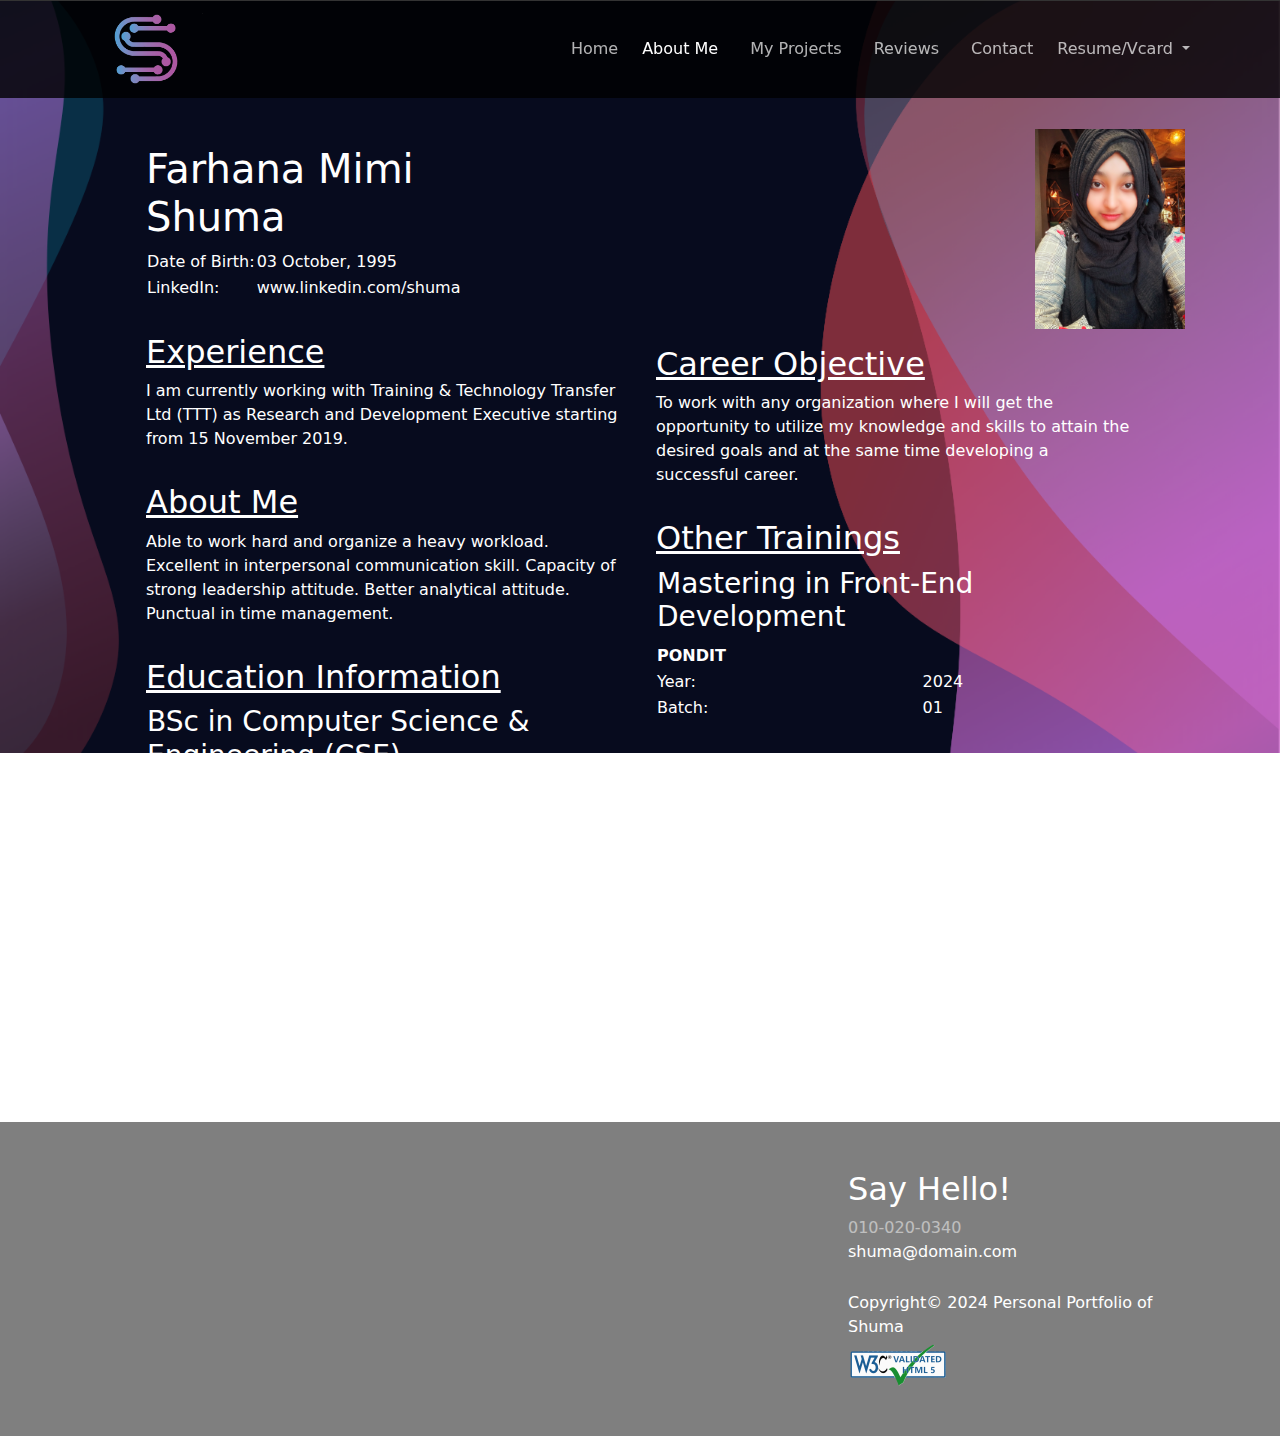
<file: about_me.html>
<!DOCTYPE html>
<html lang="en">

<head>
    <meta charset="UTF-8">
    <meta name="viewport" content="width=device-width, initial-scale=1.0">
    <title>My Portfolio-About Me</title>
    <link href="global_assets/css/bootstrap.min.css" rel="stylesheet">
    <link rel="stylesheet" href="assets/css/style.css">
    <link rel="stylesheet" href="https://cdnjs.cloudflare.com/ajax/libs/font-awesome/6.5.1/css/all.min.css"
        integrity="sha512-DTOQO9RWCH3ppGqcWaEA1BIZOC6xxalwEsw9c2QQeAIftl+Vegovlnee1c9QX4TctnWMn13TZye+giMm8e2LwA=="
        crossorigin="anonymous" referrerpolicy="no-referrer" />
</head>

<body>
    <div class="bg_container">
        <div id="container">
            <nav class="navbar fixed-top navbar-expand-lg">
                <div class="container">
                    <a class="navbar-brand" href="#"><img src="assets/images/logo.png" alt="logo icon"
                            class="logo_main"></a>
                    <button class="navbar-toggler" type="button" data-bs-toggle="offcanvas"
                        data-bs-target="#offcanvasNavbar" aria-controls="offcanvasNavbar"
                        aria-label="Toggle navigation">
                        <span class="navbar-toggler-icon"></span>
                    </button>
                    <div class="offcanvas offcanvas-end" tabindex="-1" id="offcanvasNavbar"
                        aria-labelledby="offcanvasNavbarLabel">
                        <div class="offcanvas-header">
                            <h5 class="offcanvas-title" id="offcanvasNavbarLabel"><br></h5>
                            <button type="button" class="btn-close" data-bs-dismiss="offcanvas"
                                aria-label="Close"></button>
                        </div>
                        <div class="offcanvas-body">
                            <ul class="navbar-nav ms-auto mb-2 mb-lg-0">
                                <li class="nav-item">
                                    <a class="nav-link" aria-current="page" href="index.html">Home</a>
                                </li>
                                <li class="nav-item">
                                    <a class="nav-link mx-lg-2 active" href="about_me.html">About Me</a>
                                </li>
                                <li class="nav-item">
                                    <a class="nav-link mx-lg-2" href="my_projects.html">My
                                        Projects</a>
                                </li>
                                <li class="nav-item">
                                    <a class="nav-link mx-lg-2" href="reviews.html">Reviews</a>
                                </li>
                                <li class="nav-item">
                                    <a class="nav-link mx-lg-2" href="contact.html">Contact</a>
                                </li>
                                <li class="nav-item dropdown">
                                    <a class="nav-link dropdown-toggle" href="#" role="button" data-bs-toggle="dropdown"
                                        aria-expanded="false">
                                        Resume/Vcard
                                    </a>
                                    <ul class="dropdown-menu bg_gray txt_center">
                                        <li><a class="dropdown-item" href="#">Download Resume</a></li>
                                        <li>
                                            <hr class="dropdown-divider" />
                                        </li>
                                        <li><a class="dropdown-item" href="#">Download Vcard</a></li>
                                    </ul>
                                </li>
                            </ul>
                        </div>
                    </div>
                </div>
            </nav>

            <div class="container text-white" style="margin-top: -47px;">
                <div class="row my-5 mx-5" style="padding-top: 8rem;">
                    <!-- first column -->
                    <div class="col-md-6">
                        <!-- first row -->
                        <div class="row">
                            <div class="col-9 p-3">
                                <h1>Farhana Mimi Shuma</h1>
                                <table class="sub_table">
                                    <tr>
                                        <td>Date of Birth:</td>
                                        <td>03 October, 1995</td>
                                    </tr>
                                    <tr>
                                        <td>LinkedIn:</td>
                                        <td>www.linkedin.com/shuma</td>
                                    </tr>
                                </table>
                            </div>
                            <div class="col-3"></div>
                        </div>
                        <!-- second row -->
                        <div class="row">
                            <div class="col-12 p-3">
                                <h2><u>Experience</u></h2>
                                <p>I am currently working with Training & Technology Transfer Ltd (TTT) as Research and
                                    Development
                                    Executive starting from 15 November 2019.</p>
                            </div>
                        </div>
                        <!-- third row -->
                        <div class="row">
                            <div class="col-12 p-3">
                                <h2><u>About Me</u></h2>
                                <p>Able to work hard and organize a heavy workload. Excellent in interpersonal
                                    communication
                                    skill.
                                    Capacity of strong leadership attitude. Better analytical attitude. Punctual in time
                                    management.
                                </p>
                            </div>
                        </div>

                        <!-- fourth row -->
                        <div class="row">
                            <div class="col-12 p-3">
                                <h2><u>Education Information</u></h2>
                                <table class="sub_table">
                                    <tr>
                                        <td colspan="2">
                                            <h3>BSc in Computer Science & Engineering (CSE)</h3>
                                        </td>
                                    </tr>
                                    <tr>
                                        <td colspan="2"><strong>Asian University of Bangladesh</strong></td>
                                    </tr>
                                    <tr>
                                        <td>Result:</td>
                                        <td>3.742</td>
                                    </tr>
                                    <tr>
                                        <td>Session:</td>
                                        <td>2015-2018</td>
                                    </tr>
                                </table>
                            </div>
                        </div>
                        <!-- fifth row -->
                        <div class="row">
                            <div class="col-12 p-3">
                                <h2><u>Computer Skills</u></h2>
                                <p>Proficient in Microsoft Windows 7/10/11, Microsoft Office Word, Microsoft Office
                                    Power
                                    Point,
                                    Microsoft Office Excel (Basic), VS Code, Adobe Photoshop CC 2014, Adobe Illustrator
                                    CC
                                    2014,
                                    Blender 3.6,
                                    and operate other general programs.</p>
                            </div>
                        </div>
                    </div>
                    <!-- second column -->
                    <div class="col-md-6">
                        <!-- first row -->
                        <div class="row">
                            <div class="col-9"></div>
                            <div class="col-3">
                                <img src="assets/images/photo.png" alt="photo of shuma" />
                            </div>
                        </div>
                        <!-- second row -->
                        <div class="row">
                            <div class="col-12 p-3">
                                <h2><u>Career Objective</u></h2>
                                <p>To work with any organization where I will get the opportunity to utilize my
                                    knowledge
                                    and
                                    skills
                                    to attain the desired goals and at the same time developing a successful career.</p>
                            </div>
                        </div>
                        <!-- third row -->
                        <div class="row">
                            <div class="col-12 p-3">
                                <h2><u>Other Trainings</u></h2>
                                <table class="sub_table">
                                    <tr>
                                        <td colspan="2">
                                            <h3>Mastering in Front-End Development</h3>
                                        </td>
                                    </tr>
                                    <tr>
                                        <td colspan="2"><strong>PONDIT</strong></td>
                                    <tr>
                                        <td>Year:</td>
                                        <td>2024</td>
                                    </tr>
                                    <tr>
                                        <td>Batch:</td>
                                        <td>01</td>
                                    </tr>
                                </table>
                            </div>
                        </div>
                        <!-- fourth row -->
                        <div class="row">
                            <div class="col-12 p-3">
                                <h2><u>Communication Skill</u></h2>
                                <p>Speaking, Reading & Writing well in Bengali & English. Well spoken knowlegde in
                                    Hindi.
                                </p>
                            </div>
                        </div>
                    </div>
                </div>
            </div>


            <div class="footer text-white">
                <div class="container">
                    <div class="row">
                        <div class="col-6 offset-6 p-5 my-auto">
                            <div class="contact_section">
                                <h2>Say Hello!</h2>
                                <p class="opacity_50p">010-020-0340</p>
                                <p><a href="#">shuma@domain.com</a></p>
                                <ul class="bottom_utility">
                                    <li><a href="https://www.linkedin.com/in/itz-mimi/" target="_blank"><i id="linkedin"
                                                class="fa-brands fa-linkedin fa-xl" style="color: #949494;"></i></a>
                                    </li>
                                    <li><a href="#"><i id="youtube" class="fa-brands fa-youtube fa-xl"
                                                style="color: #949494;"></i></a>
                                    </li>
                                    <li><a href="https://github.com/MimiShuma" target="_blank"><i id="github"
                                                class="fa-brands fa-github fa-xl" style="color: #949494;"></i></a>
                                    </li>
                                </ul>
                                <p>Copyright&copy; 2024 Personal Portfolio of Shuma</p>
                                <span><img src="assets/images/w3certification.png" alt="w3 certification logo" /></span>
                            </div>
                        </div>
                    </div>
                </div>
            </div>
        </div>
    </div>
    <script src="global_assets/js/bootstrap.bundle.js"></script>
</body>

</html>
</file>
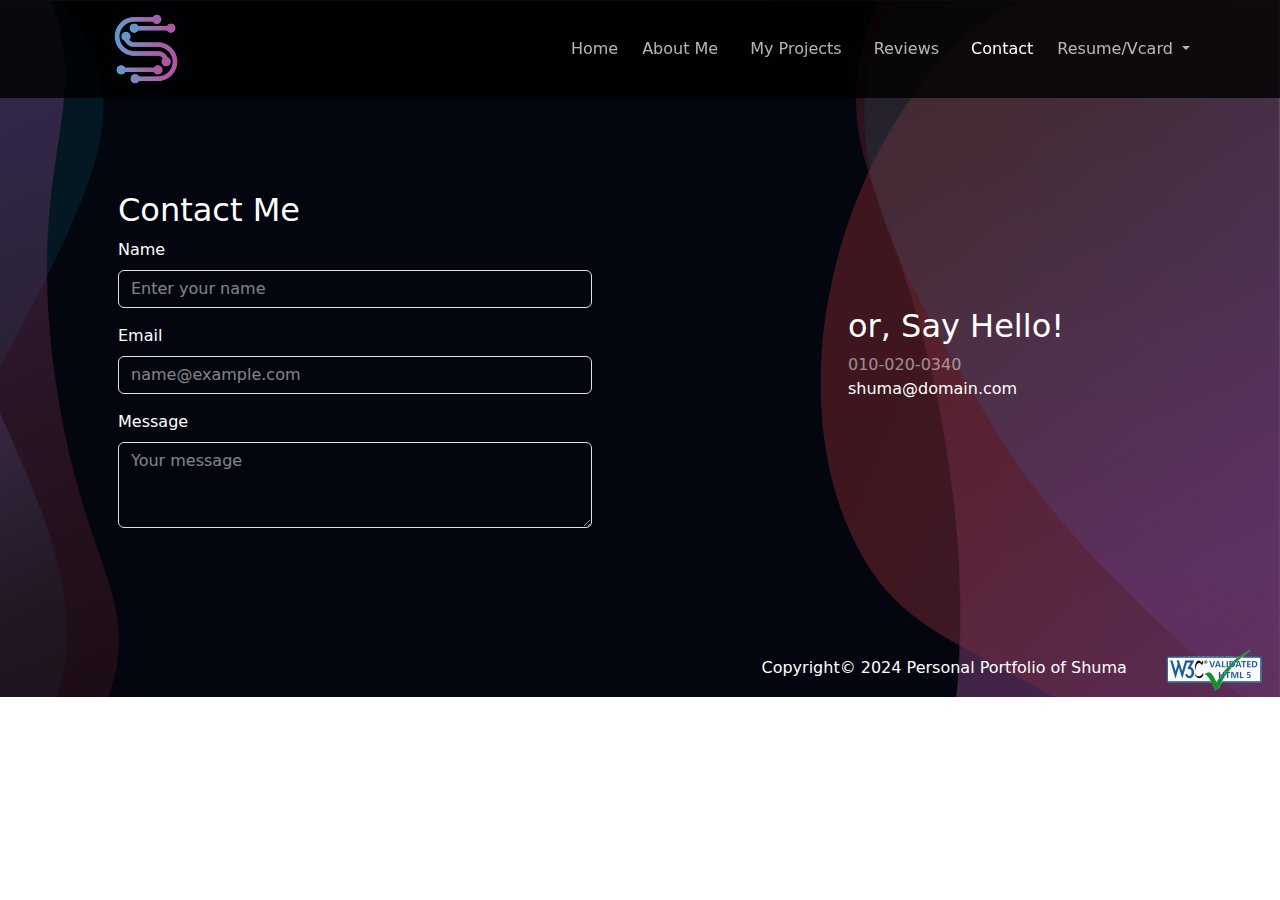
<file: contact.html>
<!DOCTYPE html>
<html lang="en">

<head>
    <meta charset="UTF-8">
    <meta name="viewport" content="width=device-width, initial-scale=1.0">
    <title>My Portfolio-My Contacts</title>
    <link rel="icon" href="assets/images/logoicon.png" type="image/x-icon">
    <link href="global_assets/css/bootstrap.min.css" rel="stylesheet">
    <link rel="stylesheet" href="assets/css/style.css">
    <link rel="stylesheet" href="https://cdnjs.cloudflare.com/ajax/libs/font-awesome/6.5.1/css/all.min.css"
        integrity="sha512-DTOQO9RWCH3ppGqcWaEA1BIZOC6xxalwEsw9c2QQeAIftl+Vegovlnee1c9QX4TctnWMn13TZye+giMm8e2LwA=="
        crossorigin="anonymous" referrerpolicy="no-referrer" />
</head>

<body>
    <div class="bg_container">
        <nav class="navbar fixed-top navbar-expand-lg">
            <div class="container">
                <a class="navbar-brand" href="#"><img src="assets/images/logo.png" alt="logo icon"
                        class="logo_main"></a>
                <button class="navbar-toggler" type="button" data-bs-toggle="offcanvas"
                    data-bs-target="#offcanvasNavbar" aria-controls="offcanvasNavbar" aria-label="Toggle navigation">
                    <span class="navbar-toggler-icon"></span>
                </button>
                <div class="offcanvas offcanvas-end" tabindex="-1" id="offcanvasNavbar"
                    aria-labelledby="offcanvasNavbarLabel">
                    <div class="offcanvas-header">
                        <h5 class="offcanvas-title" id="offcanvasNavbarLabel"><br></h5>
                        <button type="button" class="btn-close" data-bs-dismiss="offcanvas" aria-label="Close"></button>
                    </div>
                    <div class="offcanvas-body">
                        <ul class="navbar-nav ms-auto mb-2 mb-lg-0">
                            <li class="nav-item">
                                <a class="nav-link" aria-current="page" href="index.html">Home</a>
                            </li>
                            <li class="nav-item">
                                <a class="nav-link mx-lg-2" href="about_me.html">About Me</a>
                            </li>
                            <li class="nav-item">
                                <a class="nav-link mx-lg-2" href="my_projects.html">My
                                    Projects</a>
                            </li>
                            <li class="nav-item">
                                <a class="nav-link mx-lg-2" href="reviews.html">Reviews</a>
                            </li>
                            <li class="nav-item">
                                <a class="nav-link mx-lg-2 active" href="contact.html">Contact</a>
                            </li>
                            <li class="nav-item dropdown">
                                <a class="nav-link dropdown-toggle" href="#" role="button" data-bs-toggle="dropdown"
                                    aria-expanded="false">
                                    Resume/Vcard
                                </a>
                                <ul class="dropdown-menu bg_gray txt_center">
                                    <li><a class="dropdown-item" href="#">Download Resume</a></li>
                                    <li>
                                        <hr class="dropdown-divider" />
                                    </li>
                                    <li><a class="dropdown-item" href="#">Download Vcard</a></li>
                                </ul>
                            </li>
                        </ul>
                    </div>
                </div>
            </div>
        </nav>

        <div class="footer text-white py-5">
            <div class="container">
                <div class="row" style="padding-top: 5.95rem;">
                    <div class="col-6 p-5 my-auto mx-auto">
                        <div class="support_section">
                            <h2>Contact Me</h2>
                            <div class="mb-3">
                                <label for="exampleFormControlInput1" class="form-label">Name</label>
                                <input type="text" class="form-control" id="exampleFormControlInput1"
                                    placeholder="Enter your name">
                            </div>
                            <div class="mb-3">
                                <label for="exampleFormControlInput2" class="form-label">Email</label>
                                <input type="email" class="form-control" id="exampleFormControlInput2"
                                    placeholder="name@example.com">
                            </div>
                            <div class="mb-3">
                                <label for="exampleFormControlTextarea1" class="form-label">Message</label>
                                <textarea class="form-control" id="exampleFormControlTextarea1"
                                    placeholder="Your message" rows="3"></textarea>
                            </div>
                        </div>
                    </div>
                    <div class="col-6 p-5 mx-auto my-auto">
                        <div class="contact_section">
                            <h2>or, Say Hello!</h2>
                            <p class="opacity_50p">010-020-0340</p>
                            <p><a href="#">shuma@domain.com</a></p>
                            <ul class="bottom_utility">
                                <li><a href="https://www.linkedin.com/in/itz-mimi/" target="_blank"><i id="linkedin"
                                            class="fa-brands fa-linkedin fa-xl" style="color: #949494;"></i></a>
                                </li>
                                <li><a href="#"><i id="youtube" class="fa-brands fa-youtube fa-xl"
                                            style="color: #949494;"></i></a>
                                </li>
                                <li><a href="https://github.com/MimiShuma" target="_blank"><i id="github"
                                            class="fa-brands fa-github fa-xl" style="color: #949494;"></i></a>
                                </li>
                            </ul>
                        </div>
                    </div>
                </div>
            </div>
        </div>

        <footer class="footer py-1 text-white text-end">
            <span class="px-3">Copyright&copy; 2024 Personal Portfolio of Shuma</span>
            <span class="px-3"><img src="assets/images/w3certification.png" alt="w3 certification logo" /></span>
        </footer>
    </div>
    <script src="global_assets/js/bootstrap.bundle.js"></script>

</body>

</html>
</file>
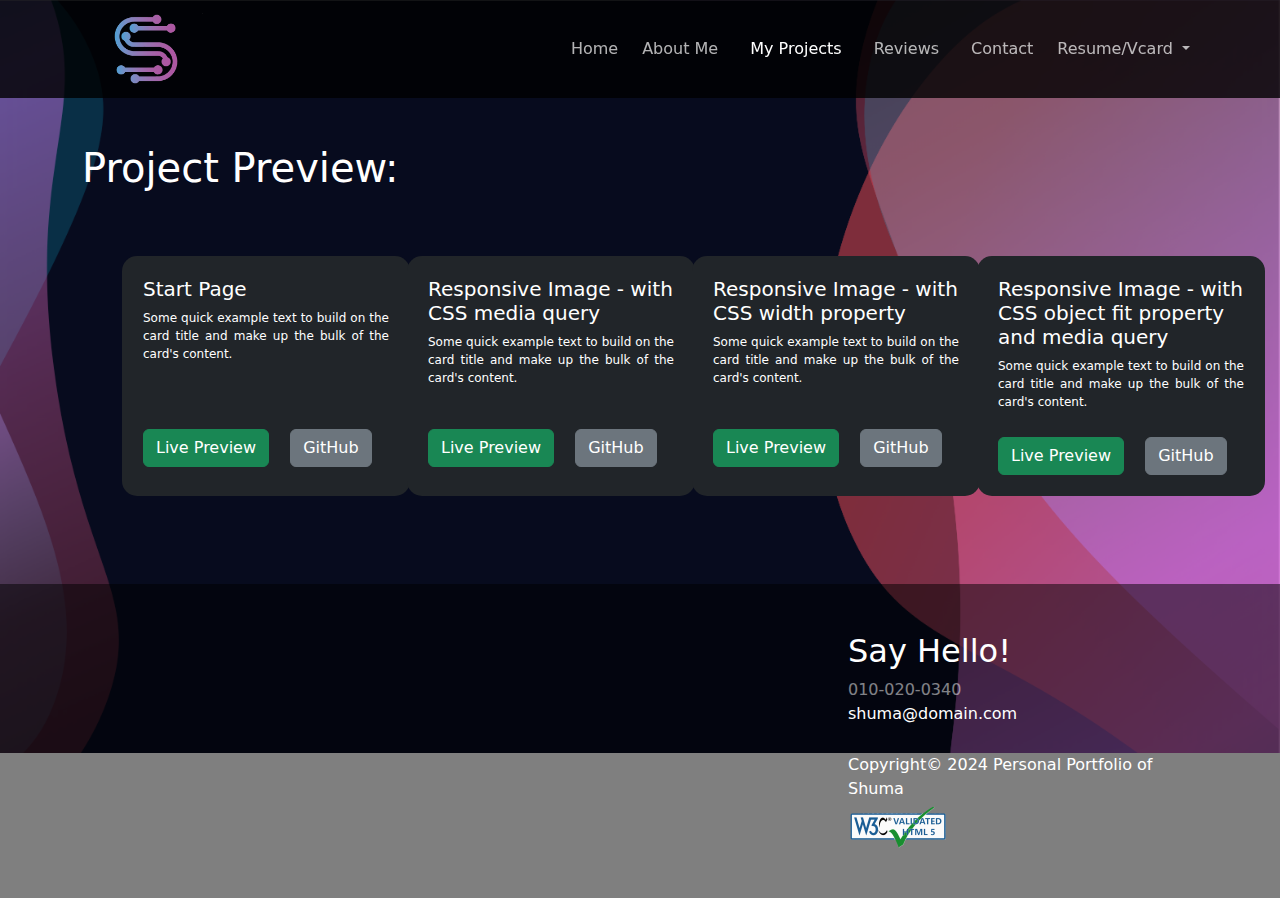
<file: my_projects.html>
<!DOCTYPE html>
<html lang="en">

<head>
    <meta charset="UTF-8">
    <meta name="viewport" content="width=device-width, initial-scale=1.0">
    <title>My Portfolio-My Projects</title>
    <link rel="icon" href="assets/images/logoicon.png" type="image/x-icon">
    <link href="global_assets/css/bootstrap.min.css" rel="stylesheet">
    <link rel="stylesheet" href="assets/css/style.css">
    <link rel="stylesheet" href="https://cdnjs.cloudflare.com/ajax/libs/font-awesome/6.5.1/css/all.min.css"
        integrity="sha512-DTOQO9RWCH3ppGqcWaEA1BIZOC6xxalwEsw9c2QQeAIftl+Vegovlnee1c9QX4TctnWMn13TZye+giMm8e2LwA=="
        crossorigin="anonymous" referrerpolicy="no-referrer" />
</head>

<body>
    <div class="bg_container">
        <nav class="navbar fixed-top navbar-expand-lg">
            <div class="container">
                <a class="navbar-brand" href="#"><img src="assets/images/logo.png" alt="logo icon"
                        class="logo_main"></a>
                <button class="navbar-toggler" type="button" data-bs-toggle="offcanvas"
                    data-bs-target="#offcanvasNavbar" aria-controls="offcanvasNavbar" aria-label="Toggle navigation">
                    <span class="navbar-toggler-icon"></span>
                </button>
                <div class="offcanvas offcanvas-end" tabindex="-1" id="offcanvasNavbar"
                    aria-labelledby="offcanvasNavbarLabel">
                    <div class="offcanvas-header">
                        <h5 class="offcanvas-title" id="offcanvasNavbarLabel"><br></h5>
                        <button type="button" class="btn-close" data-bs-dismiss="offcanvas" aria-label="Close"></button>
                    </div>
                    <div class="offcanvas-body">
                        <ul class="navbar-nav ms-auto mb-2 mb-lg-0">
                            <li class="nav-item">
                                <a class="nav-link" aria-current="page" href="index.html">Home</a>
                            </li>
                            <li class="nav-item">
                                <a class="nav-link mx-lg-2" href="about_me.html">About Me</a>
                            </li>
                            <li class="nav-item">
                                <a class="nav-link mx-lg-2 active" href="my_projects.html">My
                                    Projects</a>
                            </li>
                            <li class="nav-item">
                                <a class="nav-link mx-lg-2" href="reviews.html">Reviews</a>
                            </li>
                            <li class="nav-item">
                                <a class="nav-link mx-lg-2" href="contact.html">Contact</a>
                            </li>
                            <li class="nav-item dropdown">
                                <a class="nav-link dropdown-toggle" href="#" role="button" data-bs-toggle="dropdown"
                                    aria-expanded="false">
                                    Resume/Vcard
                                </a>
                                <ul class="dropdown-menu bg_gray txt_center">
                                    <li><a class="dropdown-item" href="#">Download Resume</a></li>
                                    <li>
                                        <hr class="dropdown-divider" />
                                    </li>
                                    <li><a class="dropdown-item" href="#">Download Vcard</a></li>
                                </ul>
                            </li>
                        </ul>
                    </div>
                </div>
            </div>
        </nav>

        <div class="project_preview">
            <div class="container">
                <div class="row mt-5" style="padding-top: 6rem;">
                    <h1 class="text-white">Project Preview:</h1>
                    <div class="col-3 mt-3 mb-5">
                        <div class="card text-bg-dark"
                            style="width: 18rem; height:15rem; border-color: rgb(33, 37, 41);">
                            <div class="card-body">
                                <h5 class="card-title">Start Page</h5>
                                <p class="card-text" style="height: 7.5rem;">Some quick example text to build on the
                                    card
                                    title
                                    and make up the bulk
                                    of the card's content.</p>
                                <a href="https://startpagelimitless.netlify.app/" class="card-link btn btn-success"
                                    target="_blank">Live
                                    Preview</a>
                                <a href="https://github.com/MimiShuma/startpage-with-limitless"
                                    class="card-link btn btn-secondary" target="_blank">GitHub</a>
                            </div>
                        </div>
                    </div>
                    <div class="col-3 mt-3 mb-5">
                        <div class="card text-bg-dark"
                            style="width: 18rem; height:15rem; border-color: rgb(33, 37, 41);">
                            <div class="card-body">
                                <h5 class="card-title">Responsive Image - with CSS media query</h5>
                                <p class="card-text" style="height:6rem;">Some quick example text to build on the card
                                    title and make up the bulk
                                    of the card's content.</p>
                                <a href="https://codepen.io/pen?template=rNRgGKp" class="card-link btn btn-success">Live
                                    Preview</a>
                                <a href="https://github.com/MimiShuma/responsive_image-three_ways_to_do_it/blob/ef7755f6b15655ce5cca5d35182fa64565291787/with_multiple_image_of_aspect_ratio_and_media_query.html"
                                    class="card-link btn btn-secondary">GitHub</a>
                            </div>
                        </div>
                    </div>
                    <div class="col-3 mt-3 mb-5">
                        <div class="card text-bg-dark"
                            style="width: 18rem; height:15rem; border-color: rgb(33, 37, 41);">
                            <div class="card-body">
                                <h5 class="card-title">Responsive Image - with CSS width property</h5>
                                <p class="card-text" style="height:6rem;">Some quick example text to build on the card
                                    title and make up the bulk
                                    of the card's content.</p>
                                <a href="https://codepen.io/MimiShuma/pen/Jjzqrva"
                                    class="card-link btn btn-success">Live
                                    Preview</a>
                                <a href="https://github.com/MimiShuma/responsive_image-three_ways_to_do_it/blob/ef7755f6b15655ce5cca5d35182fa64565291787/with_css_width_property.html"
                                    class="card-link btn btn-secondary">GitHub</a>
                            </div>
                        </div>
                    </div>
                    <div class="col-3 mt-3 mb-5">
                        <div class="card text-bg-dark"
                            style="width: 18rem; height:15rem; border-color: rgb(33, 37, 41);">
                            <div class="card-body">
                                <h5 class="card-title">Responsive Image - with CSS object fit property and media query
                                </h5>
                                <p class="card-text" style="height:5rem;">Some quick example text to build on the card
                                    title and make up the
                                    bulk
                                    of the card's content.</p>
                                <a href="https://codepen.io/MimiShuma/pen/NWJVaMN"
                                    class="card-link btn btn-success">Live
                                    Preview</a>
                                <a href="https://github.com/MimiShuma/responsive_image-three_ways_to_do_it/blob/ef7755f6b15655ce5cca5d35182fa64565291787/with_css_object_fit_property_and_media_query.html"
                                    class="card-link btn btn-secondary">GitHub</a>
                            </div>
                        </div>
                    </div>
                </div>
            </div>
        </div>

        <div class="footer text-white">
            <div class="container">
                <div class="row">
                    <div class="col-6 offset-6 p-5 my-auto">
                        <div class="contact_section">
                            <h2>Say Hello!</h2>
                            <p class="opacity_50p">010-020-0340</p>
                            <p><a href="#">shuma@domain.com</a></p>
                            <ul class="bottom_utility">
                                <li><a href="https://www.linkedin.com/in/itz-mimi/" target="_blank"><i id="linkedin"
                                            class="fa-brands fa-linkedin fa-xl" style="color: #949494;"></i></a>
                                </li>
                                <li><a href="#"><i id="youtube" class="fa-brands fa-youtube fa-xl"
                                            style="color: #949494;"></i></a>
                                </li>
                                <li><a href="https://github.com/MimiShuma" target="_blank"><i id="github"
                                            class="fa-brands fa-github fa-xl" style="color: #949494;"></i></a>
                                </li>
                            </ul>
                            <p>Copyright&copy; 2024 Personal Portfolio of Shuma</p>
                            <span><img src="assets/images/w3certification.png" alt="w3 certification logo" /></span>
                        </div>
                    </div>
                </div>
            </div>
        </div>
    </div>
    <script src="global_assets/js/bootstrap.bundle.js"></script>
</body>

</html>
</file>
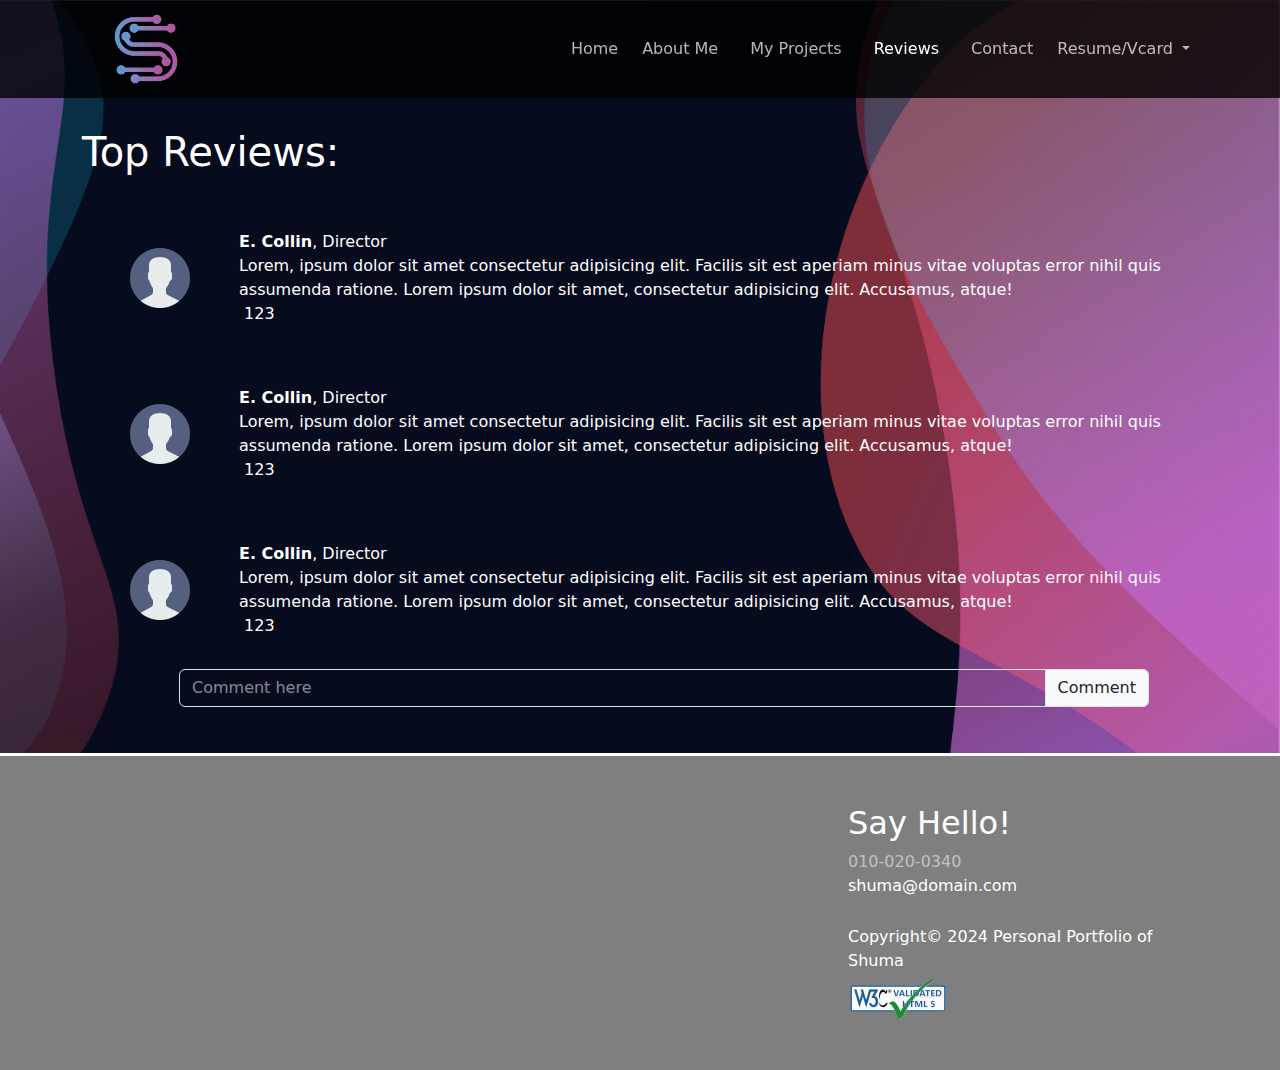
<file: reviews.html>
<!DOCTYPE html>
<html lang="en">

<head>
    <meta charset="UTF-8">
    <meta name="viewport" content="width=device-width, initial-scale=1.0">
    <title>My Portfolio-Top Reviews</title>
    <link rel="icon" href="assets/images/logoicon.png" type="image/x-icon">
    <link href="global_assets/css/bootstrap.min.css" rel="stylesheet">
    <link rel="stylesheet" href="assets/css/style.css">
    <link rel="stylesheet" href="https://cdnjs.cloudflare.com/ajax/libs/font-awesome/6.5.1/css/all.min.css"
        integrity="sha512-DTOQO9RWCH3ppGqcWaEA1BIZOC6xxalwEsw9c2QQeAIftl+Vegovlnee1c9QX4TctnWMn13TZye+giMm8e2LwA=="
        crossorigin="anonymous" referrerpolicy="no-referrer" />
</head>

<body>
    <div class="bg_container">
        <nav class="navbar fixed-top navbar-expand-lg">
            <div class="container">
                <a class="navbar-brand" href="#"><img src="assets/images/logo.png" alt="logo icon"
                        class="logo_main"></a>
                <button class="navbar-toggler" type="button" data-bs-toggle="offcanvas"
                    data-bs-target="#offcanvasNavbar" aria-controls="offcanvasNavbar" aria-label="Toggle navigation">
                    <span class="navbar-toggler-icon"></span>
                </button>
                <div class="offcanvas offcanvas-end" tabindex="-1" id="offcanvasNavbar"
                    aria-labelledby="offcanvasNavbarLabel">
                    <div class="offcanvas-header">
                        <h5 class="offcanvas-title" id="offcanvasNavbarLabel"><br></h5>
                        <button type="button" class="btn-close" data-bs-dismiss="offcanvas" aria-label="Close"></button>
                    </div>
                    <div class="offcanvas-body">
                        <ul class="navbar-nav ms-auto mb-2 mb-lg-0">
                            <li class="nav-item">
                                <a class="nav-link" aria-current="page" href="index.html">Home</a>
                            </li>
                            <li class="nav-item">
                                <a class="nav-link mx-lg-2" href="about_me.html">About Me</a>
                            </li>
                            <li class="nav-item">
                                <a class="nav-link mx-lg-2" href="my_projects.html">My
                                    Projects</a>
                            </li>
                            <li class="nav-item">
                                <a class="nav-link mx-lg-2 active" href="reviews.html">Reviews</a>
                            </li>
                            <li class="nav-item">
                                <a class="nav-link mx-lg-2" href="contact.html">Contact</a>
                            </li>
                            <li class="nav-item dropdown">
                                <a class="nav-link dropdown-toggle" href="#" role="button" data-bs-toggle="dropdown"
                                    aria-expanded="false">
                                    Resume/Vcard
                                </a>
                                <ul class="dropdown-menu bg_gray txt_center">
                                    <li><a class="dropdown-item" href="#">Download Resume</a></li>
                                    <li>
                                        <hr class="dropdown-divider" />
                                    </li>
                                    <li><a class="dropdown-item" href="#">Download Vcard</a></li>
                                </ul>
                            </li>
                        </ul>
                    </div>
                </div>
            </div>
        </nav>

        <div class="reviews mx-auto">
            <div class="container">
                <div class="row text-white" style="padding-top: 7rem;">
                    <div class="col-12 py-3">
                        <h1>Top Reviews:</h1>
                    </div>
                </div>
                <div class="row text-white">
                    <div class="col-12">
                        <table>
                            <tr>
                                <td class="p-5"><img src="assets/images/user.png" alt="user" /></td>
                                <td>
                                    <span><strong>E. Collin</strong>,</span>
                                    <span>Director</span>
                                    <span><i class="fa-solid fa-star fa-2xs" style="color: #FFD43B;"></i><i
                                            class="fa-solid fa-star fa-2xs" style="color: #FFD43B;"></i><i
                                            class="fa-solid fa-star fa-2xs" style="color: #FFD43B;"></i><i
                                            class="fa-solid fa-star fa-2xs" style="color: #FFD43B;"></i><i
                                            class="fa-solid fa-star fa-2xs" style="color: #FFD43B;"></i></span>
                                    <p>Lorem, ipsum dolor sit amet consectetur adipisicing elit. Facilis sit est aperiam
                                        minus vitae
                                        voluptas error nihil quis assumenda ratione. Lorem ipsum dolor sit amet,
                                        consectetur
                                        adipisicing elit. Accusamus, atque!</p>
                                    <span><i class="fa-regular fa-heart"></i>&nbsp;123</span>
                                </td>
                            </tr>
                            <tr>
                                <td class="p-5"><img src="assets/images/user.png" alt="user" /></td>
                                <td>
                                    <span><strong>E. Collin</strong>,</span>
                                    <span>Director</span>
                                    <span><i class="fa-solid fa-star fa-2xs" style="color: #FFD43B;"></i><i
                                            class="fa-solid fa-star fa-2xs" style="color: #FFD43B;"></i><i
                                            class="fa-solid fa-star fa-2xs" style="color: #FFD43B;"></i><i
                                            class="fa-solid fa-star fa-2xs" style="color: #FFD43B;"></i><i
                                            class="fa-solid fa-star fa-2xs" style="color: #FFD43B;"></i></span>
                                    <p>Lorem, ipsum dolor sit amet consectetur adipisicing elit. Facilis sit est aperiam
                                        minus vitae
                                        voluptas error nihil quis assumenda ratione. Lorem ipsum dolor sit amet,
                                        consectetur
                                        adipisicing elit. Accusamus, atque!</p>
                                    <span><i class="fa-regular fa-heart"></i>&nbsp;123</span>
                                </td>
                            </tr>
                            <tr>
                                <td class="p-5"><img src="assets/images/user.png" alt="user" /></td>
                                <td>
                                    <span><strong>E. Collin</strong>,</span>
                                    <span>Director</span>
                                    <span><i class="fa-solid fa-star fa-2xs" style="color: #FFD43B;"></i><i
                                            class="fa-solid fa-star fa-2xs" style="color: #FFD43B;"></i><i
                                            class="fa-solid fa-star fa-2xs" style="color: #FFD43B;"></i><i
                                            class="fa-solid fa-star fa-2xs" style="color: #FFD43B;"></i><i
                                            class="fa-solid fa-star fa-2xs" style="color: #FFD43B;"></i></span>
                                    <p>Lorem, ipsum dolor sit amet consectetur adipisicing elit. Facilis sit est aperiam
                                        minus vitae
                                        voluptas error nihil quis assumenda ratione. Lorem ipsum dolor sit amet,
                                        consectetur
                                        adipisicing elit. Accusamus, atque!</p>
                                    <span><i class="fa-regular fa-heart"></i>&nbsp;123</span>
                                </td>
                            </tr>

                            <tr>
                                <td colspan="2">
                                    <div class="input-group mb-5 ps-5">
                                        <input type="text" class="form-control ms-5" placeholder="Comment here"
                                            aria-label="Comment here" aria-describedby="basic-addon">
                                        <button class="input-group-text me-5" id="basic-addon">Comment</button>
                                    </div>
                                </td>
                            </tr>
                        </table>
                    </div>
                </div>
            </div>
        </div>

        <div class="footer text-white">
            <div class="container">
                <div class="row">
                    <div class="col-6 offset-6 p-5 my-auto">
                        <div class="contact_section">
                            <h2>Say Hello!</h2>
                            <p class="opacity_50p">010-020-0340</p>
                            <p><a href="#">shuma@domain.com</a></p>
                            <ul class="bottom_utility">
                                <li><a href="https://www.linkedin.com/in/itz-mimi/" target="_blank"><i id="linkedin"
                                            class="fa-brands fa-linkedin fa-xl" style="color: #949494;"></i></a>
                                </li>
                                <li><a href="#"><i id="youtube" class="fa-brands fa-youtube fa-xl"
                                            style="color: #949494;"></i></a>
                                </li>
                                <li><a href="https://github.com/MimiShuma" target="_blank"><i id="github"
                                            class="fa-brands fa-github fa-xl" style="color: #949494;"></i></a>
                                </li>
                            </ul>
                            <p>Copyright&copy; 2024 Personal Portfolio of Shuma</p>
                            <span><img src="assets/images/w3certification.png" alt="w3 certification logo" /></span>
                        </div>
                    </div>
                </div>
            </div>
        </div>
    </div>
    <script src="global_assets/js/bootstrap.bundle.js"></script>

</body>

</html>
</file>
<file: assets/css/style.css>
.bg_container {
    background-image: url('../images/bg-main.png');
    background-repeat: no-repeat;
    background-size: 100%;
    object-fit: cover;
    background-position: fixed;
    background-attachment: fixed;
}

.navbar {
    background-color: rgba(0, 0, 0, 0.8);
}

.navbar .nav-link {
    color: rgb(255, 255, 255, 0.7);
}

.navbar .nav-link:hover {
    color: rgba(255, 255, 255, 0.5);
}

.navbar-nav .nav-link.active,
.navbar-nav .nav-link.show {
    color: rgb(255, 255, 255);
}

.logo_main {
    width: 8rem;
}

.about-me-img {
    width: 30rem;
}

.main {
    color: white;
}

.footer {
    background-color: rgba(0, 0, 0, 0.5);
}

.footer .contact_section .bottom_utility li {
    display: inline-block;
    padding: 10px;
    padding-left: 0;
    margin: 0;
}

.footer .contact_section {
    padding-left: 10rem;
}

ul {
    padding: 0;
    margin-left: 0;
    margin-bottom: 0;
}

p {
    padding: 0;
    margin-left: 0;
    margin-bottom: 0;
}

.opacity_50p {
    opacity: 50%;
}

a {
    text-decoration: none;
    color: white;
}

.form-control {
    display: block;
    width: 100%;
    padding: .375rem .75rem;
    font-size: 1rem;
    font-weight: 400;
    line-height: 1.5;
    color: white;
    -webkit-appearance: none;
    -moz-appearance: none;
    appearance: none;
    background-color: transparent;
    background-clip: padding-box;
    border: var(--bs-border-width) solid var(--bs-border-color);
    border-radius: var(--bs-border-radius);
    transition: border-color .15s ease-in-out, box-shadow .15s ease-in-out
}

.form-control::placeholder {
    color: white;
    opacity: 50%;
}

.project_preview {
    display: flex;
    flex-wrap: wrap;
}

.card {
    margin: 40px;
    padding: 5px;
    border: none;
    border-radius: 15px;
    background-color: rgba(33, 37, 41, 0.8);
}

.card:hover {
    background-color: rgba(33, 37, 41, 1);
    transform: scale(1.02);
}



.card p {
    text-align: justify;
    overflow: hidden;
    font-size: 12px;
}

.card .star_review {
    margin: 0;
    padding: 5px 20px 5px 5px;
}

.project_preview .button {
    border: none;
    border-radius: 3px;
    background-color: #f7cd6a;
    padding: 5px 10px;
    font-size: 12px;
    font-weight: bold;
}

.project_preview .button:hover {
    background-color: #ffb300;
}

.project_preview .card:hover {
    background-color: rgb(50, 49, 49);
}

.img_section {
    width: 30rem;
}

.demo {
    background-color: rgba(44, 48, 74, 0.7);
    padding: 1rem;
    border-radius: 5px;
}

.progress-title {
    font-size: 1rem;
    font-weight: 700;
    color: #fff;
    margin: 0 0 20px;
}

.progress {
    height: 10px;
    background: #171b3c;
    border-radius: 20px;
    border: 1px solid #000;
    box-shadow: 0 2px 2px #4f4c4c;
    margin-bottom: 20px;
    overflow: visible;
    position: relative;
}

.progress .progress-bar {
    border-radius: 20px;
    border: 1px solid #000;
    -webkit-animation: animate-positive 2s;
    animation: animate-positive 2s;
}

.progress .progress-value {
    width: 50px;
    height: 20px;
    line-height: 20px;
    background: #171b3c;
    font-size: 12px;
    color: #fff;
    border-radius: 0 0 15px 15px;
    border: 1px solid #000;
    border-top: none;
    box-shadow: 0 2px 2px #4f4c4c;
    position: absolute;
    bottom: -20px;
    right: 60px;
}

@-webkit-keyframes animate-positive {
    0% {
        width: 0;
    }
}

@keyframes animate-positive {
    0% {
        width: 0;
    }
}
</file>
